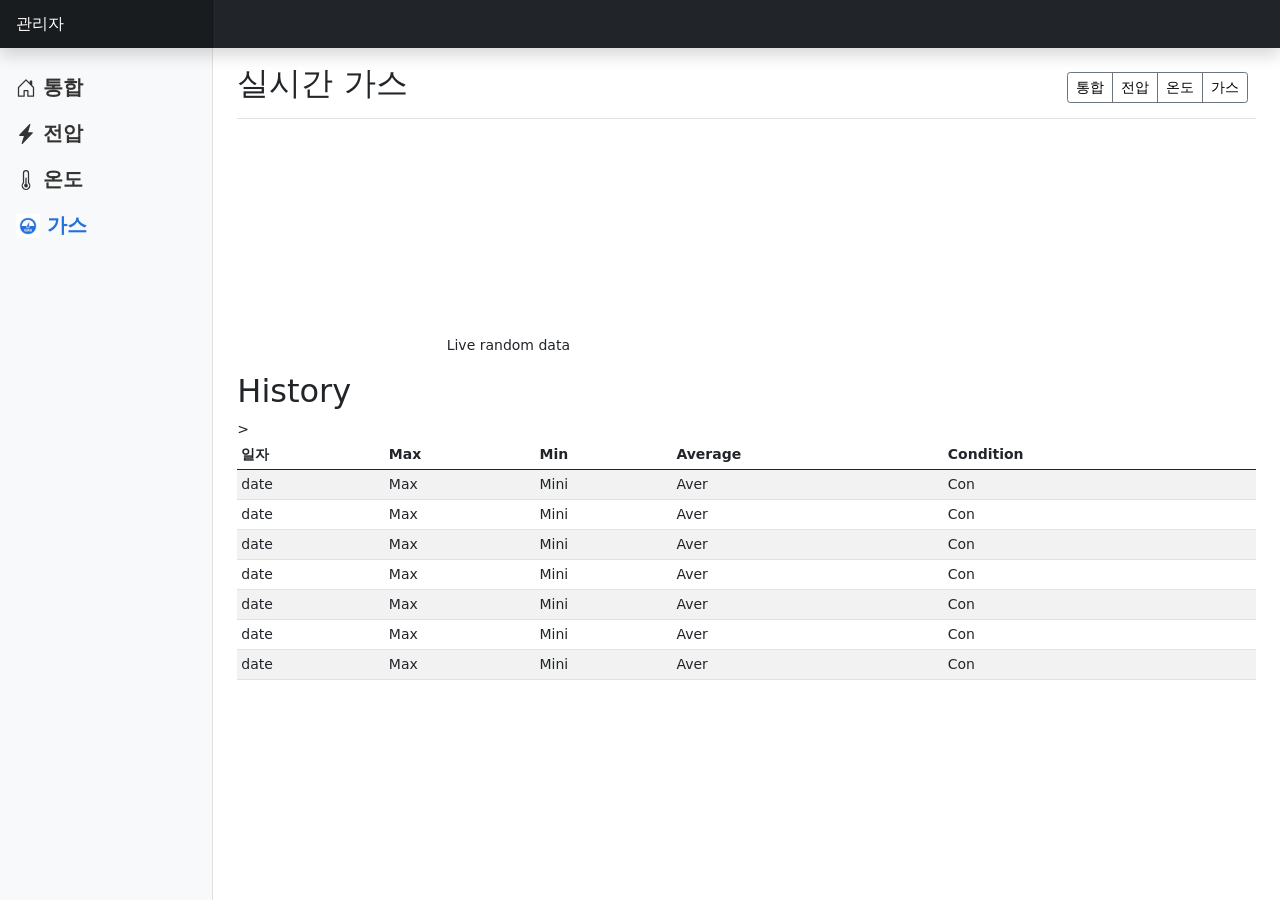
<file: 가스/index.html>
<!doctype html>
<html lang="ko">
  <head>
    <meta charset="utf-8">
    <meta name="viewport" content="width=device-width, initial-scale=1">
    <meta name="description" content="">
    <meta name="author" content="Mark Otto, Jacob Thornton, and Bootstrap contributors">
    <meta name="generator" content="Hugo 0.84.0">
    <title>EV 모니터링</title>

    <link rel="canonical" href="https://getbootstrap.com/docs/5.0/examples/dashboard/">

    

    <!-- Bootstrap core CSS -->
<link href="../assets/dist/css/bootstrap.min.css" rel="stylesheet">

    <style>
      .bd-placeholder-img {
        font-size: 1.125rem;
        text-anchor: middle;
        -webkit-user-select: none;
        -moz-user-select: none;
        user-select: none;
      }

      @media (min-width: 768px) {
        .bd-placeholder-img-lg {
          font-size: 3.5rem;
        }
      }
      a:link { color: black; text-decoration: none;}
      a:visited { color: black; text-decoration: none;}
      a:hover { color: red; text-decoration: none;}
    </style>

    
    <!-- Custom styles for this template -->
    <link href="dashboard.css" rel="stylesheet">
  </head>
  <body>
    
<header class="navbar navbar-dark sticky-top bg-dark flex-md-nowrap p-0 shadow">
  <a class="navbar-brand col-md-3 col-lg-2 me-0 px-3">관리자</a>
  <button class="navbar-toggler position-absolute d-md-none collapsed" type="button" data-bs-toggle="collapse" data-bs-target="#sidebarMenu" aria-controls="sidebarMenu" aria-expanded="false" aria-label="Toggle navigation">
    <span class="navbar-toggler-icon"></span>
  </button>
  
  
</header>

<div class="container-fluid">
  <div class="row">
    <nav id="sidebarMenu" class="col-md-3 col-lg-2 d-md-block bg-light sidebar collapse">
      <div class="position-sticky pt-3">
        <ul class="nav flex-column">
          <li class="nav-item">
            <a class="nav-link 홈" aria-current="page" href="../index.html">
              <svg xmlns="http://www.w3.org/2000/svg" width="20" height="20" fill="currentColor" class="bi bi-house-door" viewBox="0 0 16 16">
  <path d="M8.354 1.146a.5.5 0 0 0-.708 0l-6 6A.5.5 0 0 0 1.5 7.5v7a.5.5 0 0 0 .5.5h4.5a.5.5 0 0 0 .5-.5v-4h2v4a.5.5 0 0 0 .5.5H14a.5.5 0 0 0 .5-.5v-7a.5.5 0 0 0-.146-.354L13 5.793V2.5a.5.5 0 0 0-.5-.5h-1a.5.5 0 0 0-.5.5v1.293L8.354 1.146zM2.5 14V7.707l5.5-5.5 5.5 5.5V14H10v-4a.5.5 0 0 0-.5-.5h-3a.5.5 0 0 0-.5.5v4H2.5z"/>
</svg>
              통합
            </a>
          </li>
          <li class="nav-item">
            <a class="nav-link 전압" href="../전압/index.html">
              <svg xmlns="http://www.w3.org/2000/svg" width="20" height="20" fill="currentColor" class="bi bi-lightning-charge-fill" viewBox="0 0 16 16">
  <path d="M11.251.068a.5.5 0 0 1 .227.58L9.677 6.5H13a.5.5 0 0 1 .364.843l-8 8.5a.5.5 0 0 1-.842-.49L6.323 9.5H3a.5.5 0 0 1-.364-.843l8-8.5a.5.5 0 0 1 .615-.09z"/>
</svg>
              전압
            </a>
          </li>
          <li class="nav-item">
            <a class="nav-link 온도" href="../온도/index.html">
              <svg xmlns="http://www.w3.org/2000/svg" width="20" height="20" fill="currentColor" class="bi bi-thermometer-half" viewBox="0 0 16 16">
  <path d="M9.5 12.5a1.5 1.5 0 1 1-2-1.415V6.5a.5.5 0 0 1 1 0v4.585a1.5 1.5 0 0 1 1 1.415z"/>
  <path d="M5.5 2.5a2.5 2.5 0 0 1 5 0v7.55a3.5 3.5 0 1 1-5 0V2.5zM8 1a1.5 1.5 0 0 0-1.5 1.5v7.987l-.167.15a2.5 2.5 0 1 0 3.333 0l-.166-.15V2.5A1.5 1.5 0 0 0 8 1z"/>
</svg>
              온도
            </a>
          </li>
          <li class="nav-item">
            <a class="nav-link 가스" href="index.html">
              <img class="gas" src="../img file/gas2.png" width="24" height="24"  
              >
              가스
          <li class="nav-item">
            <a class="nav-link" href="../../../../album/모아보기.html">
              <svg xmlns="http://www.w3.org/2000/svg" width="20" height="20" fill="currentColor" class="bi bi-box-arrow-left" viewBox="0 0 16 16"></svg>

            </a>
         
          </li>
        </ul>

   
      </div>
    </nav>

    <main class="col-md-9 ms-sm-auto col-lg-10 px-md-4">
      <div class="d-flex justify-content-between flex-wrap flex-md-nowrap align-items-center pt-3 pb-2 mb-3 border-bottom">
        <h1 class="h2">실시간 가스</h1>
        <div class="btn-toolbar mb-2 mb-md-0">
          <div class="btn-group me-2">
            <button type="button" class="btn btn-sm btn-outline-secondary"><a href="../index.html">통합</a></button>
            <button type="button" class="btn btn-sm btn-outline-secondary"><a href="../전압/index.html">전압</a></button>
            <button type="button" class="btn btn-sm btn-outline-secondary"><a href="../온도/index.html">온도</a></button>
            <button type="button" class="btn btn-sm btn-outline-secondary"><a href="../가스/index.html">가스</a></button>
            </div>
           
        </div>
      </div>
      

      <script src="https://code.highcharts.com/highcharts.js"></script>
      <script src="https://code.highcharts.com/highcharts-more.js"></script>
      <script src="https://code.highcharts.com/modules/solid-gauge.js"></script>
      <script src="https://code.highcharts.com/modules/exporting.js"></script>
      <script src="https://code.highcharts.com/modules/export-data.js"></script>
      <script src="https://code.highcharts.com/modules/accessibility.js"></script>

      <figure class="highcharts-figure">
      <div id="container-speed" class="chart-container"></div>
      <div id="container-rpm" class="chart-container"></div>
      <p class="highcharts-description">
        Live random data
      </p>
      </figure>

      <h2>History</h2>
      <div class="table-responsive">
        <table class="table table-striped table-sm">
          <thead>
            <tr>
              <th scope="col">일자</th>
              <th scope="col">Max</th>
              <th scope="col">Min</th>
              <th scope="col">Average</th>
              <th scope="col">Condition</th>
            </tr>
          </thead>
          <tbody>
            <tr>
              <td>date</td>
              <td>Max</td>
              <td>Mini</td>
              <td>Aver</td>
              <td>Con</td>
            </tr>
            <tr>
              <td>date</td>
              <td>Max</td>
              <td>Mini</td>
              <td>Aver</td>
              <td>Con</td>
            </tr>
            <tr>
              <td>date</td>
              <td>Max</td>
              <td>Mini</td>
              <td>Aver</td>
              <td>Con</td>>
            </tr>
            <tr>
              <td>date</td>
              <td>Max</td>
              <td>Mini</td>
              <td>Aver</td>
              <td>Con</td>
            </tr>
            <tr>
              <td>date</td>
              <td>Max</td>
              <td>Mini</td>
              <td>Aver</td>
              <td>Con</td>
            </tr>
            <tr>
              <td>date</td>
              <td>Max</td>
              <td>Mini</td>
              <td>Aver</td>
              <td>Con</td>
            </tr>
            <tr>
              <td>date</td>
              <td>Max</td>
              <td>Mini</td>
              <td>Aver</td>
              <td>Con</td>
          
          
            </tr>
          </tbody>
        </table>
      </div>
    </main>
  </div>
</div>


<script src="dashboard.js"></script>
  </body>
</html>
</file>
<file: 가스/dashboard.css>
body {
  font-size: .875rem;
}

.feather {
  width: 16px;
  height: 16px;
  vertical-align: text-bottom;
}

/*
 * Sidebar
 */

.sidebar {
  position: fixed;
  top: 0;
  /* rtl:raw:
  right: 0;
  */
  bottom: 0;
  /* rtl:remove */
  left: 0;
  z-index: 100; /* Behind the navbar */
  padding: 48px 0 0; /* Height of navbar */
  box-shadow: inset -1px 0 0 rgba(0, 0, 0, .1);
}

@media (max-width: 767.98px) {
  .sidebar {
    top: 5rem;
  }
}

.sidebar-sticky {
  position: relative;
  top: 0;
  height: calc(100vh - 48px);
  padding-top: .5rem;
  overflow-x: hidden;
  overflow-y: auto; /* Scrollable contents if viewport is shorter than content. */
}

.sidebar .nav-link {
  font-size: 20px;
  font-weight: 1000;
  color: #333;
}

.sidebar .nav-link .feather {
  margin-right: 4px;
  color: #727272;
}

.sidebar .nav-link.가스 {
  color: #2470dc;
}


.sidebar .nav-link:hover .feather,
.sidebar .nav-link.active .feather {
  color: inherit;
}

.sidebar-heading {
  font-size: .75rem;
  text-transform: uppercase;
}

/*
 * Navbar
 */

.navbar-brand {
  padding-top: .75rem;
  padding-bottom: .75rem;
  font-size: 1rem;
  background-color: rgba(0, 0, 0, .25);
  box-shadow: inset -1px 0 0 rgba(0, 0, 0, .25);
  
}

.navbar .navbar-toggler {
  top: .25rem;
  right: 1rem;
}

.navbar .form-control {
  padding: .75rem 1rem;
  border-width: 0;
  border-radius: 0;
}

.form-control-dark {
  color: #fff;
  background-color: rgba(255, 255, 255, .1);
  border-color: rgba(255, 255, 255, .1);
}

.form-control-dark:focus {
  border-color: transparent;
  box-shadow: 0 0 0 3px rgba(255, 255, 255, .25);
}

.highcharts-figure .chart-container {
	width: 300px;
	height: 200px;
	float: left;
}

.highcharts-figure, .highcharts-data-table table {
	width: 600px;
	margin: 0 auto;
}

.highcharts-data-table table {
    font-family: Verdana, sans-serif;
    border-collapse: collapse;
    border: 10px solid #EBEBEB;
    margin: 10px auto;
    text-align: center;
    width: 100%;
    max-width: 500px;
}
.highcharts-data-table caption {
    padding: 1em 0;
    font-size: 1.2em;
    color: #555;
}
.highcharts-data-table th {
	font-weight: 600;
    padding: 0.5em;
}
.highcharts-data-table td, .highcharts-data-table th, .highcharts-data-table caption {
    padding: 0.5em;
}
.highcharts-data-table thead tr, .highcharts-data-table tr:nth-child(even) {
    background: #f8f8f8;
}
.highcharts-data-table tr:hover {
    background: #f1f7ff;
}

@media (max-width: 600px) {
	.highcharts-figure, .highcharts-data-table table {
		width: 100%;
	}
	.highcharts-figure .chart-container {
		width: 300px;
		float: none;
		margin: 0 auto;
	}

}
</file>
